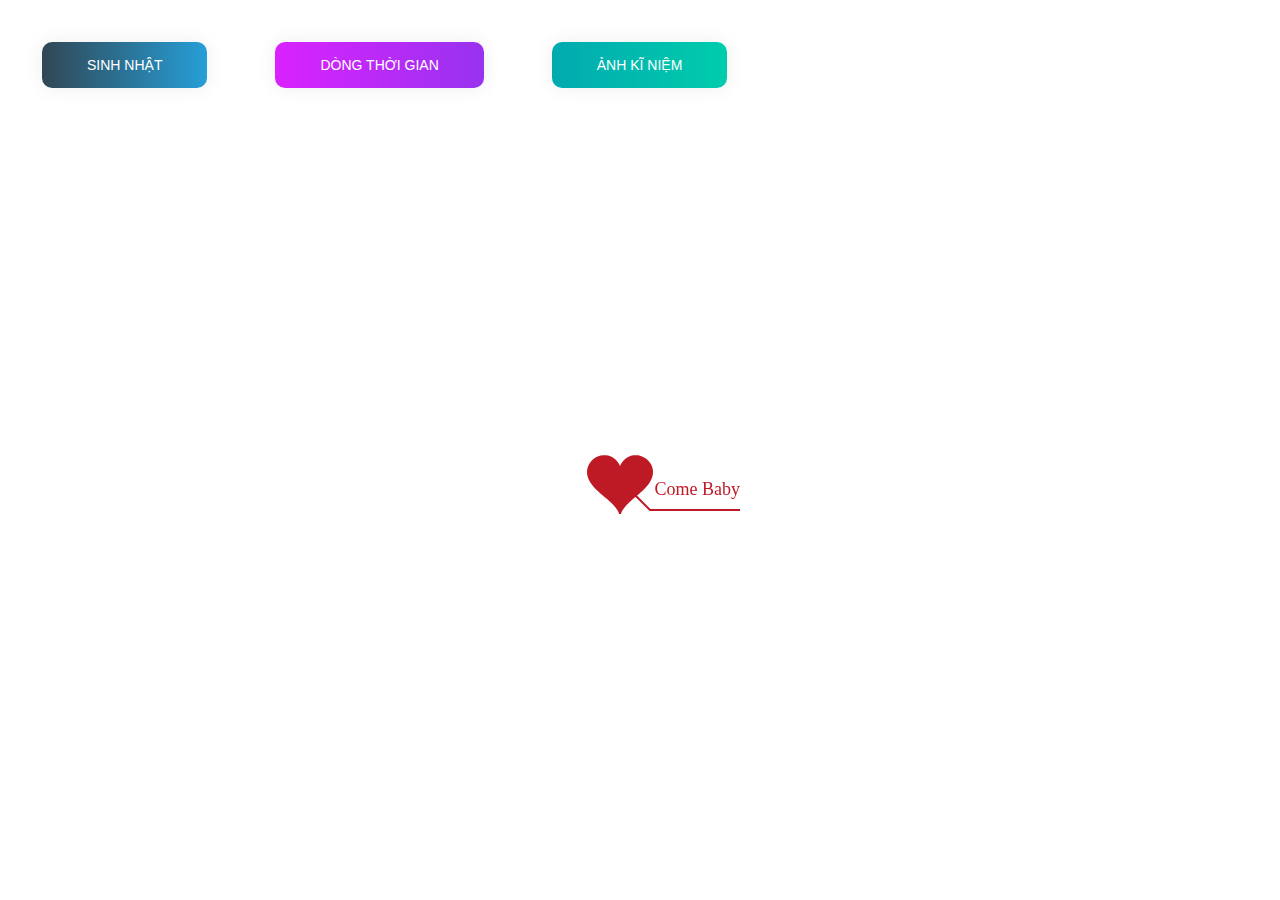
<file: timeline.html>
﻿<!DOCTYPE html PUBLIC "-//W3C//DTD XHTML 1.0 Strict//EN" "http://www.w3.org/TR/xhtml1/DTD/xhtml1-strict.dtd">
<html xml:lang="en" xmlns="http://www.w3.org/1999/xhtml">
<head>
		<meta http-equiv="Content-Type" content="text/html; charset=UTF-8">
		<link rel="icon" type="image/png" href="./img/CILKGax.png">
        <!-- Tiêu đề của trang dòng thời gian -->
		<title>Thời gian đã trải qua</title>	    
        <link type="text/css" rel="stylesheet" href="./css/default.css">
        <link rel="stylesheet" href="./css/style.css">
		<script type="text/javascript" src="./js/jquery.min.js"></script>
		<script type="text/javascript" src="./js/jscex.min.js"></script>
		<script type="text/javascript" src="./js/jscex-parser.js"></script>
		<script type="text/javascript" src="./js/jscex-jit.js"></script>
		<script type="text/javascript" src="./js/jscex-builderbase.min.js"></script>
		<script type="text/javascript" src="./js/jscex-async.min.js"></script>
		<script type="text/javascript" src="./js/jscex-async-powerpack.min.js"></script>
		<script type="text/javascript" src="./js/functions.js" charset="utf-8"></script>
		<script type="text/javascript" src="./js/love.js" charset="utf-8"></script>
	    <style type="text/css"></style>

</head>
    <body>
        <div class="buttons">
            <a href="index.html" class="btn btn-bir">Sinh nhật</a>
            <a href="timeline.html" class="btn btn-timeline">Dòng thời gian</a>
            <a href="gallery.html" class="btn btn-gallery">Ảnh kĩ niệm</a>
        </div>
        <div id="main">
             <div id="wrap">
                <div id="text">
			        <div id="code">
					<!-- 4. CHỈNH SỬA LỜI CHÚC CỦA BẠN TẠI ĐÂY-->
			      <font color="#3500ff"><span class="say">Chúc mừng sinh nhật người con gái anh yêu</span><br>
						<span class="say">Em có nhớ chúng ta yêu nhau được bao nhiêu ngày không ?</span><br>
						<span class="say">Anh thì nhớ rất rõ đấy.</span><br>
						<span class="say"> </span><br>
						<span class="say">Người ta nói bệnh nào cũng có thuốc chữa</span><br>
						<span class="say">Anh đã không tin điều đó nữa đến khi anh gặp em</span><br>
						<span class="say">Anh đã phát hiện ra anh đã mang một căn bệnh mà có lẽ,</span><br>
						<span class="say">Có lẽ sẽ không bao giờ có thuốc điều trị</span><br>
						<span class="say">Đó là căn bệnh hạnh phúc nhất mà anh mai mắn được mắc phải</span><br>
						<span class="say">Đó là bệnh yêu em quá nhiều</span><br>
						<span class="say">Yêu em cho đến khi nào anh không còn tồn tại <3</span><br>
						<span class="say">Hãy cứ tin em nhé.</span><br>
						<span class="say">Chúc em sinh nhật vui vẽ.</span><br>
						<span class="say"> </span><br>
                        <span class="say"><span class="space"></span> -- Anh yêu Em --</span>
			  </font></p>
      </div>
                </div>
                <div id="clock-box">
					<span class="STYLE1"> Thời gian đã yêu em</span>  <!--Có thể thay đổi chổ này thành số tuổi của người bạn muốn chúc -->
                  <div id="clock"></div>
              </div>
                <canvas id="canvas" width="1100" height="680"></canvas>
            </div>
            
        </div>

    <!-- Phần nhạc -->
    <audio id="player" autoplay loop>
        <source src="./music/music.mp3" type="audio/mp3" />
    </audio>
    <script>
    (function(){
        var canvas = $('#canvas');
		
        if (!canvas[0].getContext) {
            $("#error").show();
            return false;        }

        var width = canvas.width();
        var height = canvas.height();        
        canvas.attr("width", width);
        canvas.attr("height", height);
        var opts = {
            seed: {
                x: width / 2 - 20,
                color: "rgb(190, 26, 37)",
                scale: 2
            },
            branch: [
                [535, 680, 570, 250, 500, 200, 30, 100, [
                    [540, 500, 455, 417, 340, 400, 13, 100, [
                        [450, 435, 434, 430, 394, 395, 2, 40]
                    ]],
                    [550, 445, 600, 356, 680, 345, 12, 100, [
                        [578, 400, 648, 409, 661, 426, 3, 80]
                    ]],
                    [539, 281, 537, 248, 534, 217, 3, 40],
                    [546, 397, 413, 247, 328, 244, 9, 80, [
                        [427, 286, 383, 253, 371, 205, 2, 40],
                        [498, 345, 435, 315, 395, 330, 4, 60]
                    ]],
                    [546, 357, 608, 252, 678, 221, 6, 100, [
                        [590, 293, 646, 277, 648, 271, 2, 80]
                    ]]
                ]] 
            ],
            bloom: {
                num: 700,
                width: 1080,
                height: 650,
            },
            footer: {
                width: 1200,
                height: 5,
                speed: 10,
            }
        }

        var tree = new Tree(canvas[0], width, height, opts);
        var seed = tree.seed;
        var foot = tree.footer;
        var hold = 1;

        canvas.click(function(e) {
            var offset = canvas.offset(), x, y;
            x = e.pageX - offset.left;
            y = e.pageY - offset.top;
            if (seed.hover(x, y)) {
                hold = 0; 
                canvas.unbind("click");
                canvas.unbind("mousemove");
                canvas.removeClass('hand');
            }
        }).mousemove(function(e){
            var offset = canvas.offset(), x, y;
            x = e.pageX - offset.left;
            y = e.pageY - offset.top;
            canvas.toggleClass('hand', seed.hover(x, y));
        });

        var seedAnimate = eval(Jscex.compile("async", function () {
            seed.draw();
            while (hold) {
                $await(Jscex.Async.sleep(10));
            }
            while (seed.canScale()) {
                seed.scale(0.95);
                $await(Jscex.Async.sleep(10));
            }
            while (seed.canMove()) {
                seed.move(0, 2);
                foot.draw();
                $await(Jscex.Async.sleep(10));
            }
        }));

        var growAnimate = eval(Jscex.compile("async", function () {
            do {
    	        tree.grow();
                $await(Jscex.Async.sleep(10));
            } while (tree.canGrow());
        }));

        var flowAnimate = eval(Jscex.compile("async", function () {
            do {
    	        tree.flower(2);
                $await(Jscex.Async.sleep(10));
            } while (tree.canFlower());
        }));

        var moveAnimate = eval(Jscex.compile("async", function () {
            tree.snapshot("p1", 240, 0, 610, 680);
            while (tree.move("p1", 500, 0)) {
                foot.draw();
                $await(Jscex.Async.sleep(10));
            }
            foot.draw();
            tree.snapshot("p2", 500, 0, 610, 680);

            canvas.parent().css("background", "url(" + tree.toDataURL('image/png') + ")");
            canvas.css("background", "#ffe");
            $await(Jscex.Async.sleep(300));
            canvas.css("background", "none");
        }));

        var jumpAnimate = eval(Jscex.compile("async", function () {
            var ctx = tree.ctx;
            while (true) {
                tree.ctx.clearRect(0, 0, width, height);
                tree.jump();
                foot.draw();
                $await(Jscex.Async.sleep(25));
            }
        }));

        var textAnimate = eval(Jscex.compile("async", function () {
		    var together = new Date();
		    var year = 2020, month = 7, day = 20;  // 5. thay đổi ngày tháng năm yêu nhau tại đây hoặc ngày sinh của người mà bạn muốn chúc
		    together.setFullYear(year, month - 1, day); 			
		    together.setHours(0);							
		    together.setMinutes(0);				
		    together.setSeconds(0);					
		    together.setMilliseconds(0);			

		    $("#code").show().typewriter();
            $("#clock-box").fadeIn(500);
            while (true) {
                timeElapse(together);
                $await(Jscex.Async.sleep(1000));
            }
        }));

        var runAsync = eval(Jscex.compile("async", function () {
            $await(seedAnimate());
            $await(growAnimate());
            $await(flowAnimate());
            $await(moveAnimate());

            textAnimate().start();

            $await(jumpAnimate());
        }));

        runAsync().start();
    })();
    </script>
</div>
</body>
</html>
</file>
<file: css/default.css>
body {
    margin: 0;
    padding: 0;
    
    background-image: url("https://scr.vn/wp-content/uploads/2020/07/H%C3%ACnh-n%E1%BB%81n-tr%C3%A1i-tim-t%C3%ACnh-y%C3%AAu-%C4%91%E1%BA%B9p-2048x1280.jpg");
    background-size: cover;
    background-repeat: no-repeat;
    font-size: 14px;
    font-family: "sans-serif", "sans-serif", sans-serif;
    color: #660086;
    overflow: auto;
}
a {
    color: #00ff45;
    font-size: 14px;
    text-decoration: none;
}
#main {
    width: 100%;
}
#wrap {
    position: relative;
    margin: 0 auto;
    width: 1100px;
    height: 680px;
    margin-top: 10px;
}
#text {
    width: 400px;
    height: 425px;
    left: 60px;
    top: 80px;
    position: absolute;
}
#code {
    display: none;
    font-size: 16px;
}
#clock-box {
    position: absolute;
    left: 60px;
    top: 550px;
    font-size: 28px;
    display: none;
}
#clock-box a {
    font-size: 28px;
    text-decoration: none;
}
#clock {
    margin-left: 48px;
}
#clock .digit {
    font-size: 64px;
}
#canvas {
    margin: 0 auto;
    width: 1100px;
    height: 680px;
}
#error {
    margin: 0 auto;
    text-align: center;
    margin-top: 60px;
    display: none;
}
.hand {
    cursor: pointer;
}
#code {
    width: 500px;
    color: #3b6900;
    font-family: cursive;
}
.space {
    margin-right: 150px;
}
</file>
<file: css/style.css>
@import url("https://fonts.googleapis.com/css2?family=Roboto:ital,wght@0,100;0,300;0,400;0,500;0,700;1,300;1,400&display=swap");

html {
    scroll-behavior: smooth;
    font-family: "Roboto", sans-serif;
}

a {
    text-decoration: none;
}

.page__main {
    /* Ảnh nền của trang đầu tiên nếu bạn muốn đổi thì đổi tại đây */
    background-image: url("https://i.pinimg.com/originals/5b/13/e8/5b13e8b416b8af2ab6358456035e76de.jpg");
    background-repeat: no-repeat;
    margin: 0;
    padding: 0;
/*     background-size: 100%; */
    /* background-position-y: -18rem; */
}
.buttons {
    display: flex;
    column-gap: 3rem;
    padding: 2rem;
}

.btn-bir:hover {
    background-position: right center;
    color: #fff;
    text-decoration: none;
}

.btn-bir {
    background-image: linear-gradient(
        to right,
        #314755 0%,
        #26a0da 51%,
        #314755 100%
    );
    margin: 10px;
    padding: 15px 45px;
    text-align: center;
    text-transform: uppercase;
    transition: 0.5s;
    background-size: 200% auto;
    color: white;
    box-shadow: 0 0 20px #eee;
    border-radius: 10px;
    display: block;
}

.btn-timeline {
    background-image: linear-gradient(
        to right,
        #da22ff 0%,
        #9733ee 51%,
        #da22ff 100%
    );
}
.btn-timeline {
    margin: 10px;
    padding: 15px 45px;
    text-align: center;
    text-transform: uppercase;
    transition: 0.5s;
    background-size: 200% auto;
    color: white;
    box-shadow: 0 0 20px #eee;
    border-radius: 10px;
    display: block;
}

.btn-timeline:hover {
    background-position: right center; 
    color: #fff;
    text-decoration: none;
}

.btn-gallery {
    background-image: linear-gradient(
        to right,
        #02aab0 0%,
        #00cdac 51%,
        #02aab0 100%
    );
}
.btn-gallery {
    margin: 10px;
    padding: 15px 45px;
    text-align: center;
    text-transform: uppercase;
    transition: 0.5s;
    background-size: 200% auto;
    color: white;
    box-shadow: 0 0 20px #eee;
    border-radius: 10px;
    display: block;
}

.btn-gallery:hover {
    background-position: right center; /* change the direction of the change here */
    color: #fff;
    text-decoration: none;
}

.cover {
    width: 240px;
    height: 240px;
    box-shadow: 0 0 30px #eee;
    position: absolute;
    margin-top: 3rem;
    left: 10% ;
    top: 55%;
    border-radius: 120px;
    border: 5px solid rgb(255, 17, 0);
}
</file>
